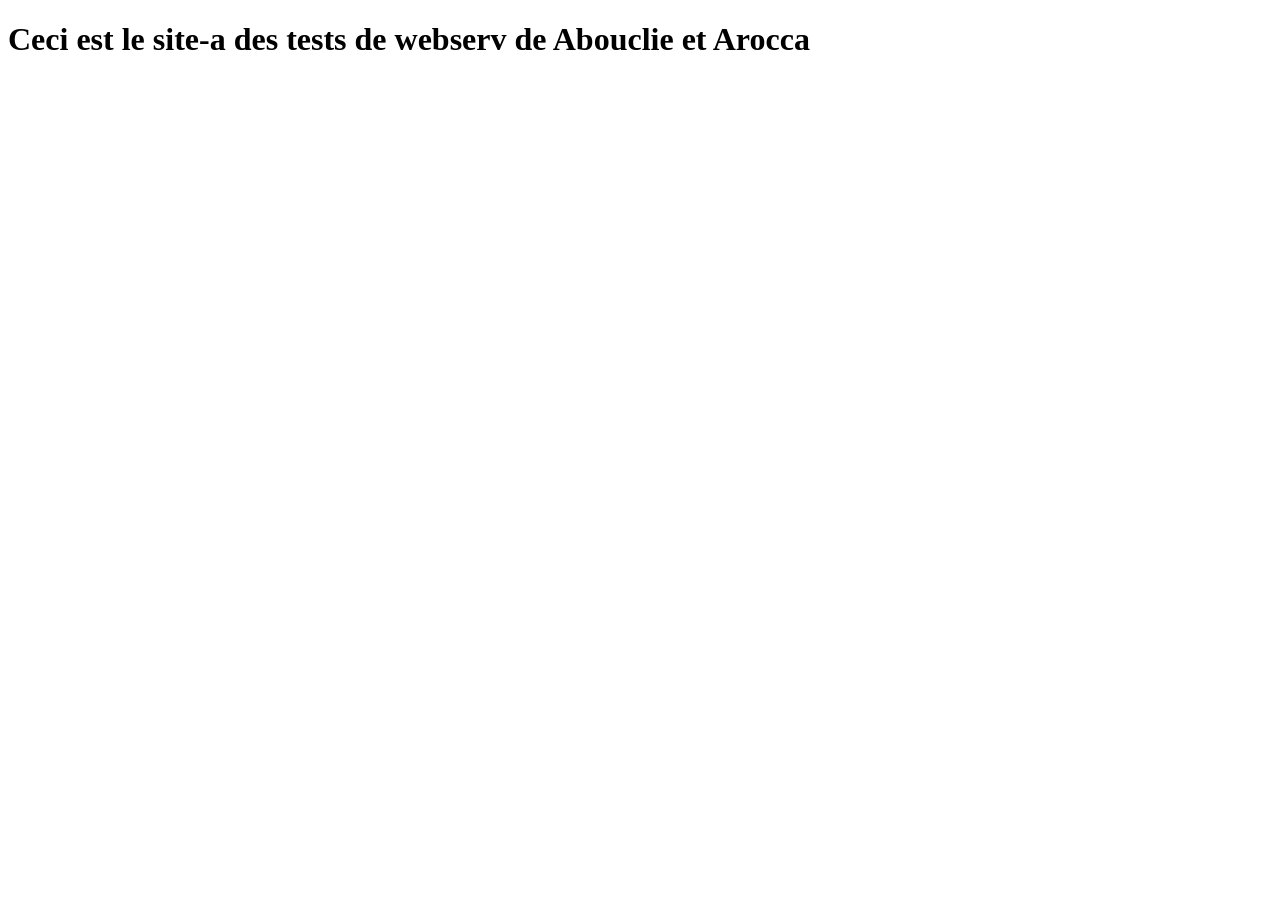
<file: www/site-a/index.html>
<!DOCTYPE html>
<html lang="fr">
    <head>
        <meta charset="UTF-8">
        <meta name="viewport" content="width=device-width, initial-scale=1.0">
        <title>site-a</title>
    </head>
    <body>
        <h1>Ceci est le site-a des tests de webserv de Abouclie et Arocca</h1>
    </body>
</html>
</file>
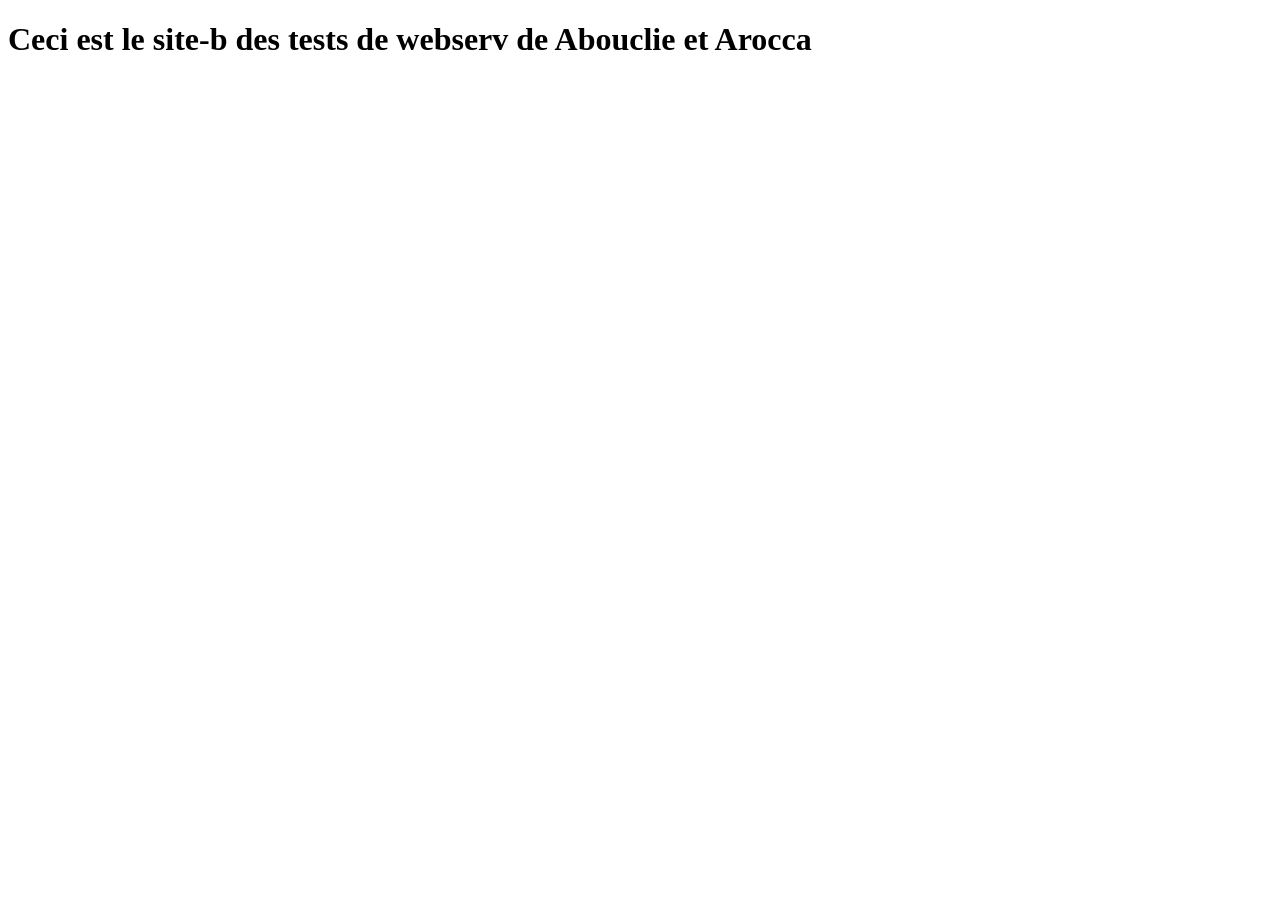
<file: www/site-b/index.html>
<!DOCTYPE html>
<html lang="fr">
    <head>
        <meta charset="UTF-8">
        <meta name="viewport" content="width=device-width, initial-scale=1.0">
        <title>site-b</title>
    </head>
    <body>
        <h1>Ceci est le site-b des tests de webserv de Abouclie et Arocca</h1>
    </body>
</html>
</file>
